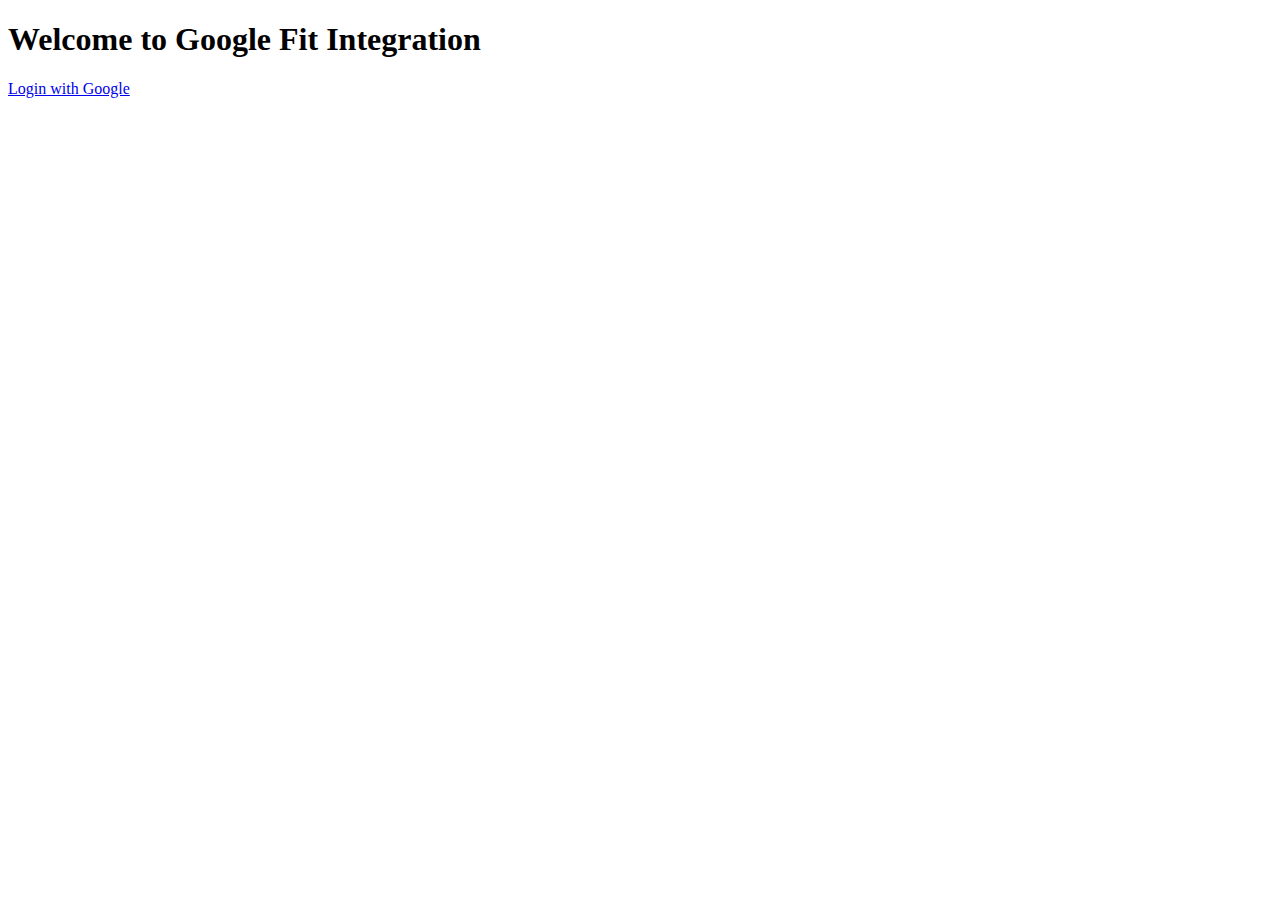
<file: fit_app/templates/fit_app/home.html>
<!-- fit_app/templates/fit_app/home.html -->

<!DOCTYPE html>
<html>
<head>
    <title>Google Fit Integration</title>
</head>
<body>
    <h1>Welcome to Google Fit Integration</h1>
    <a href="{% url 'authorize' %}">Login with Google</a>
</body>
</html>
</file>
